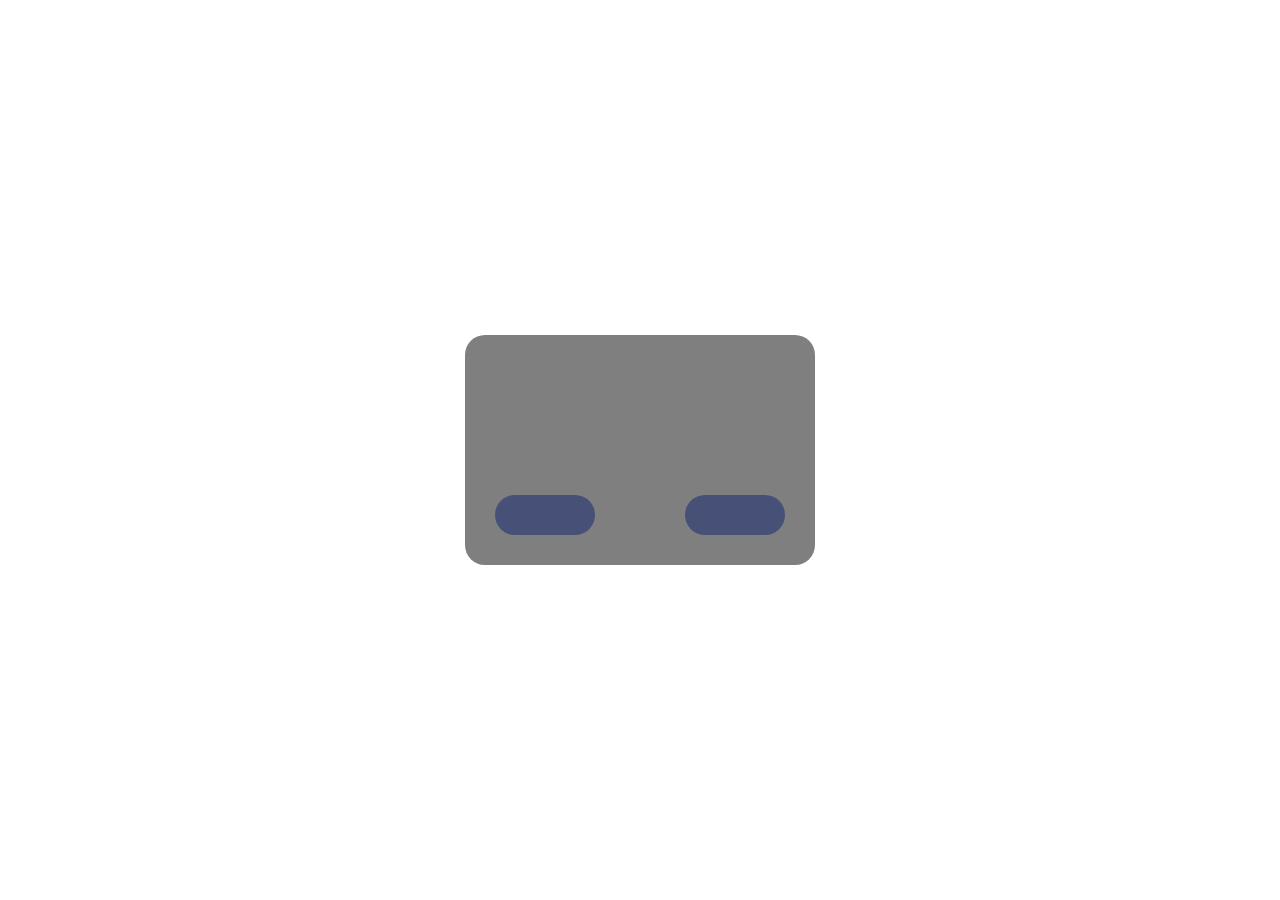
<file: client/html/interraction/index.html>
<!DOCTYPE html>
<html>

<head>
    <link rel="stylesheet" href="style.css">
</head>

<body>
    <div class="wrapper">
        <span class="question" id="question"></span>
        <span class="content" id="content"></span>
        <button class="buttonL" id="buttonL"></button>
        <button class="buttonR" id="buttonR"></button>

    </div>


    <script src="app.js"></script>
</body>

</html>
</file>
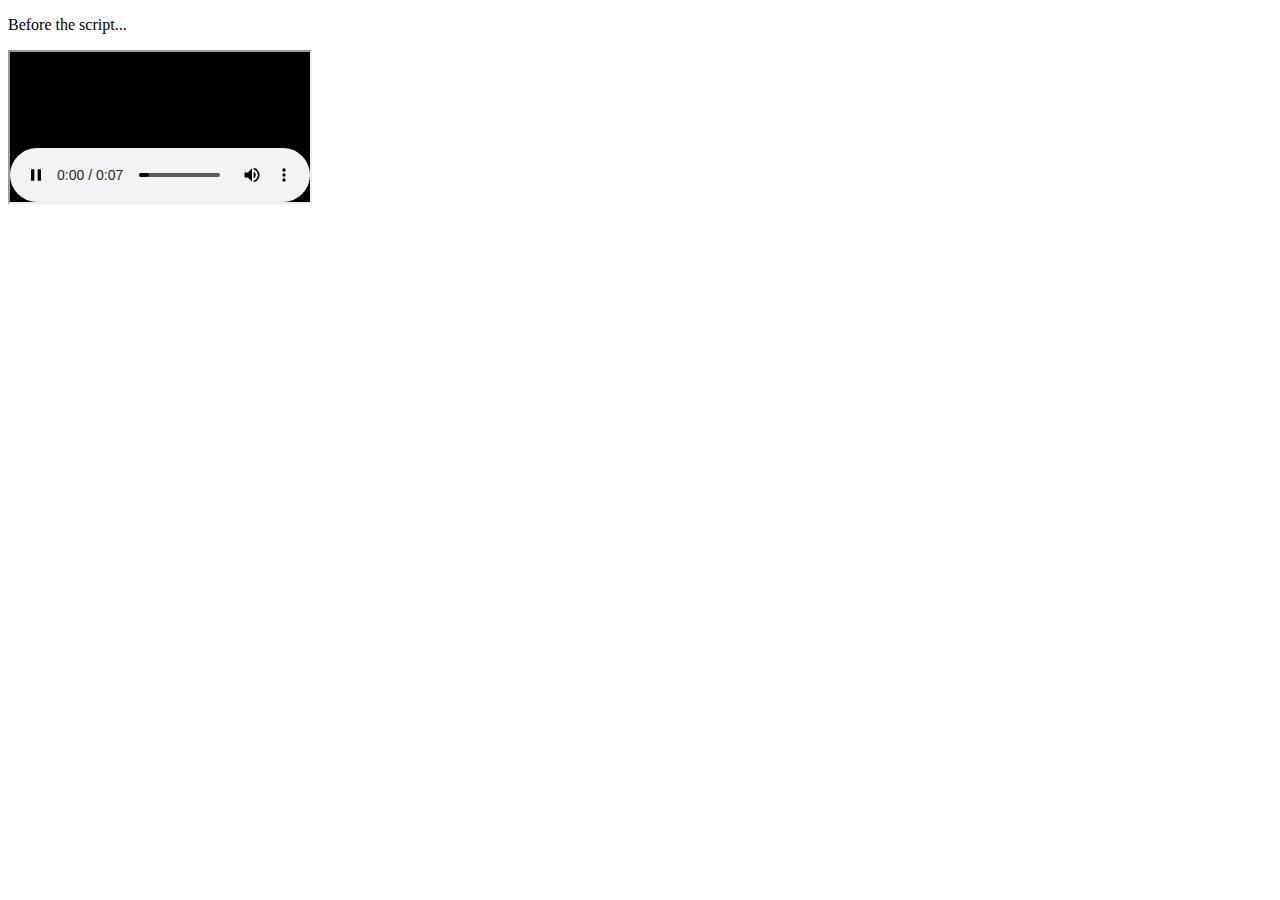
<file: modules/quest/cef/index.html>
<!DOCTYPE HTML>
<html>

<body>

  <p>Before the script...</p>
  <iframe src="sa.mp3" allow="autoplay">

  <script>
    var audio = new Audio('sa.mp3');
    audio.play();
  </script>

  <p>...After the script.</p>

</body>

</html>
</file>
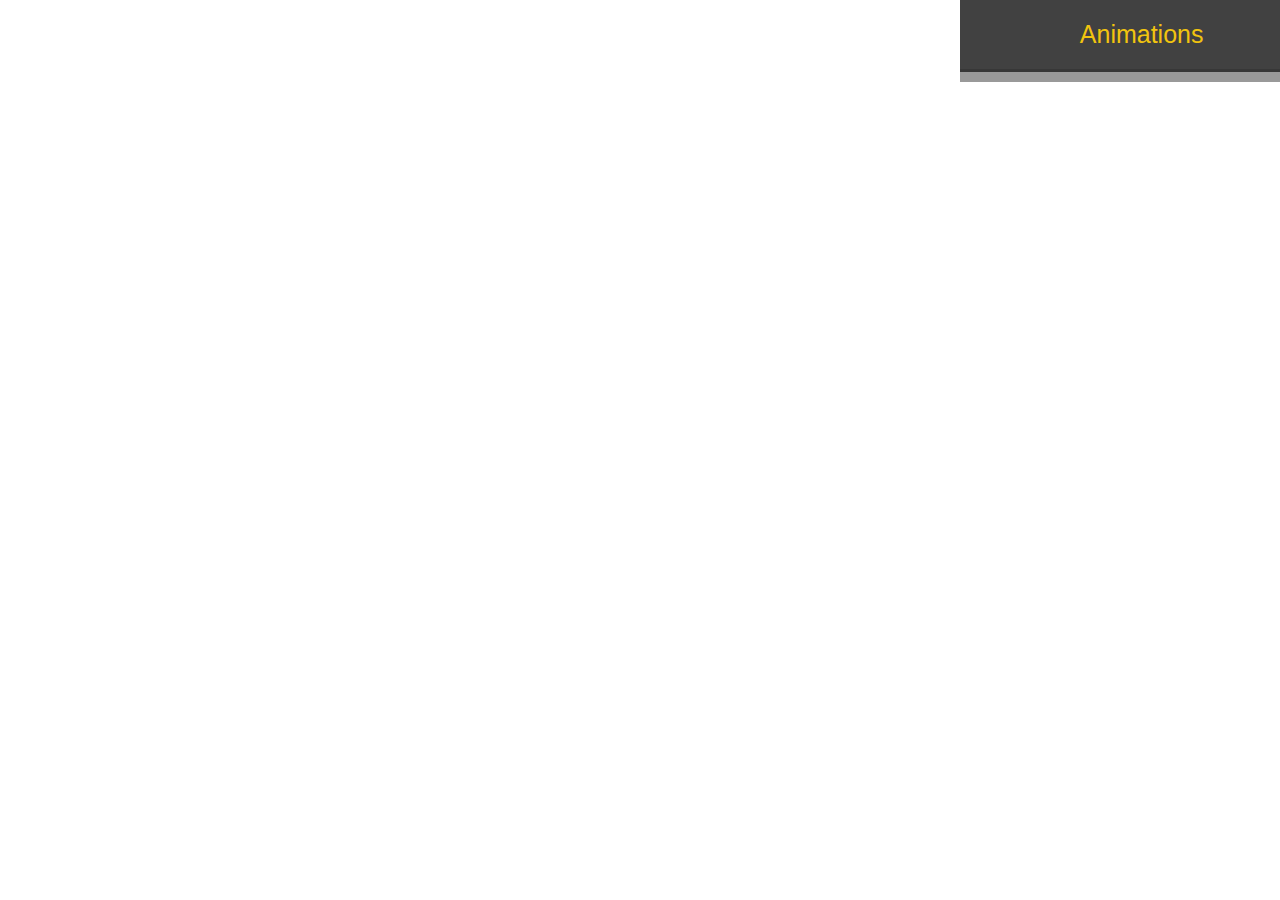
<file: client/html/animations/animations.html>
<!DOCTYPE html>
<html>
    <head>
        <meta charset="utf-8">
        <link href="css/style.css" rel="stylesheet">
        <link href="css/lambda_ui.css" rel="stylesheet">
    </head>

    <body onload="alt.emit('load');">
        <div class="wrapper flex-container" style="display: block;">
            <div class="container-header">
                <span>Animations</span>
            </div>
        </div>
        
        <script src="animations.js"></script>
    </body>
</html>
</file>
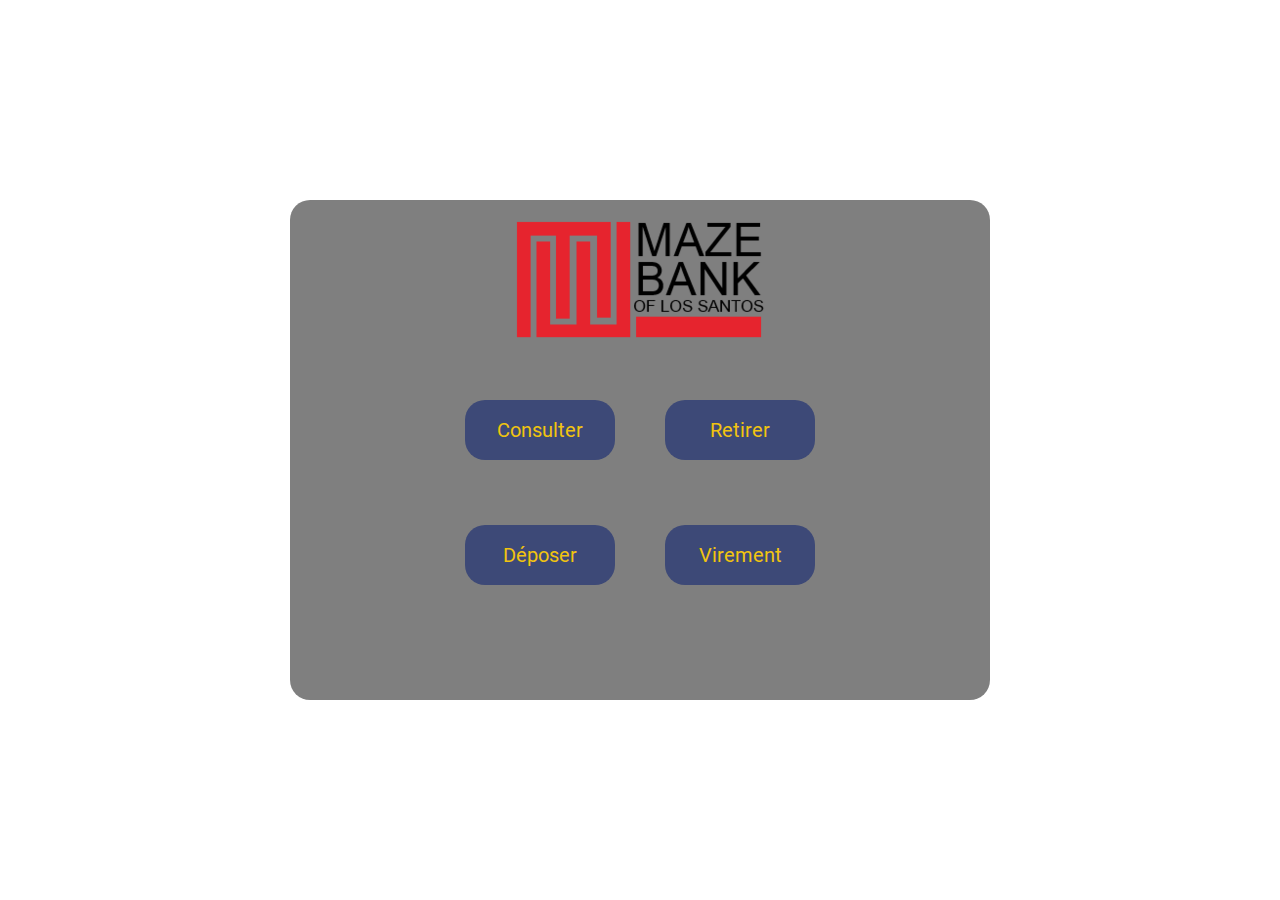
<file: client/html/atm/atm.html>
<!DOCTYPE html>
<html>
  <head>
    <meta http-equiv="Content-Type" content="text/html;charset=UTF-8" />
    <link rel="stylesheet" href="style.css" />
  </head>

  <body>
    <div class="wrapper">
      <div class="logo">
        <img src="images/logo-maze.png" alt="" />
      </div>
      <form action="" id="form"></form>
      <div id="content">
        
      </div>
    </form>
    </div>

    <script src="app.js"></script>
  </body>
</html>
</file>
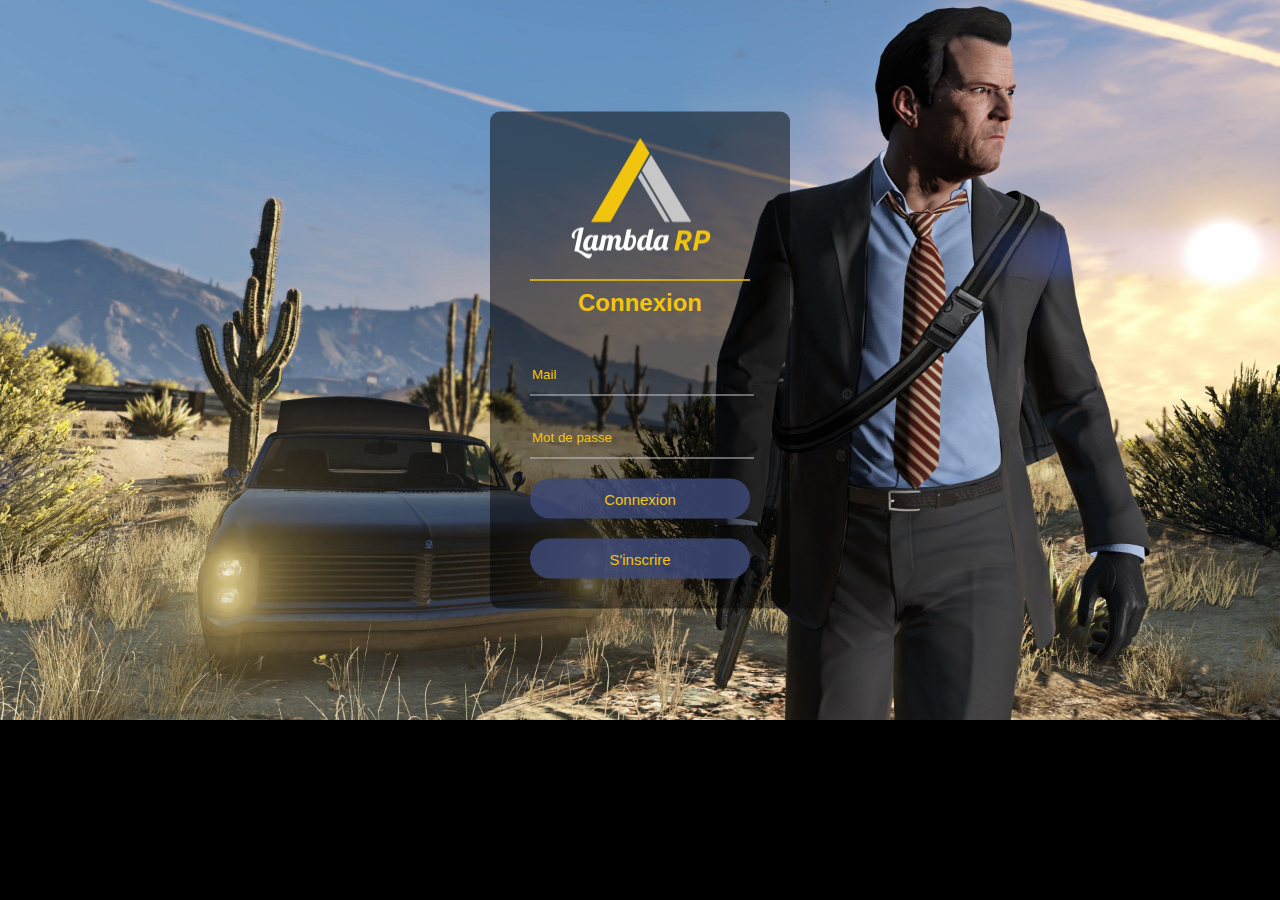
<file: client/html/login/login.html>
<!DOCTYPE html>
<html>

<head>
  <meta charset="UTF-8" />
  <title>Login</title>
  <link rel="stylesheet" href="style.css" />
</head>

<body>

  <div class="login-area">
    <img id="logo" src="images/logoBlanc.png" alt="Logo Blanc">
    <hr color="#f1c40f" size="1px">

    <h2>Connexion</h2>
    <form id="login">
      <p id="vide"></p>
      <input id="mail" placeholder="Mail" type="text" />
      <input id="password" placeholder="Mot de passe" type="password" name="" id="" />
      <input type="submit" value="Connexion" />
    </form>
    <form>
      <input type="submit" formaction="register.html" value="S'inscrire" />
    </form>
  </div>
  <script src="script.js"></script>
  <script src="jquery.js"></script>
</body>

</html>
</file>
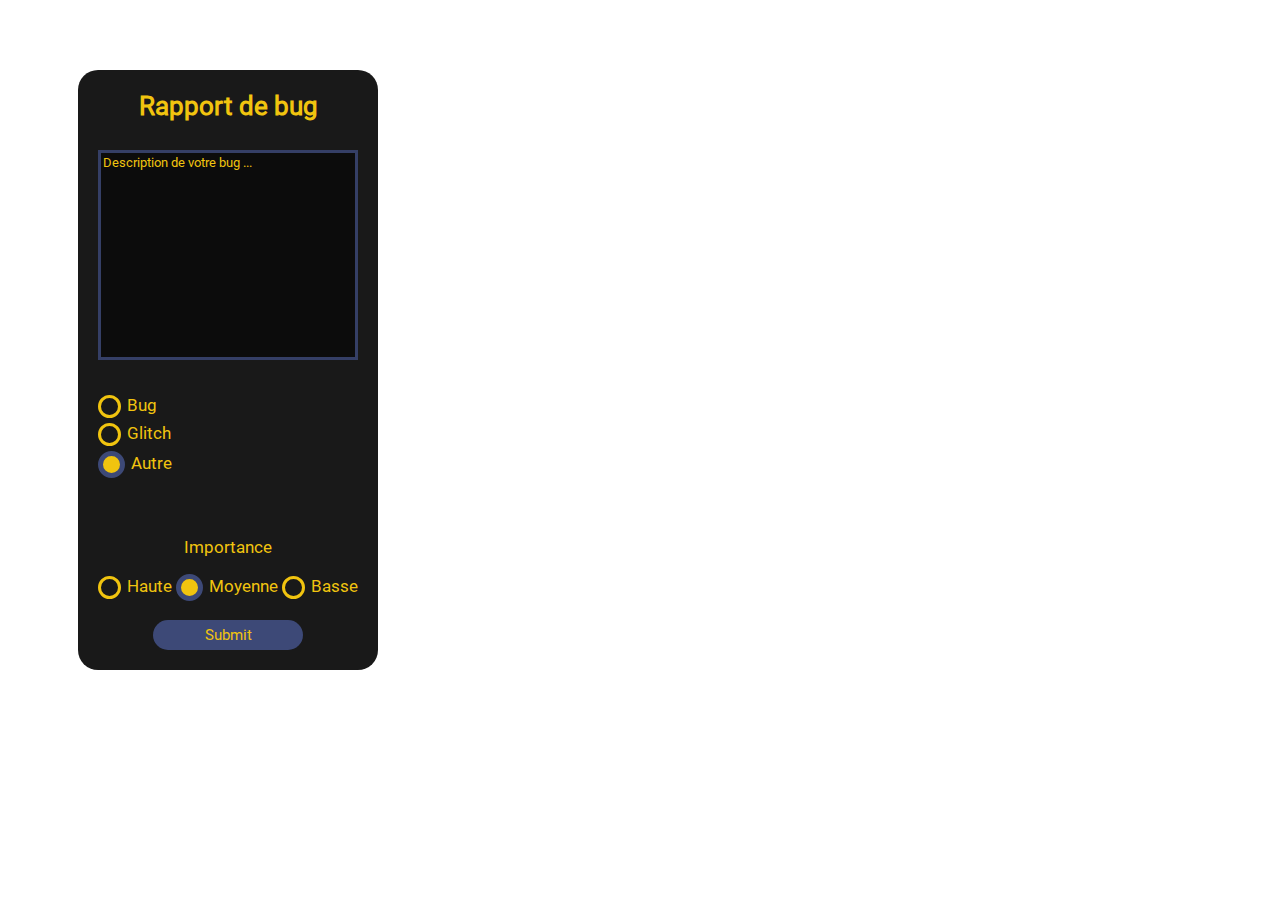
<file: client/html/rapportbug/rapportbug.html>
<!DOCTYPE html>
<html>
  <head>
    <meta http-equiv="Content-Type" content="text/html;charset=UTF-8" />
    <link rel="stylesheet" href="style.css" />
  </head>

  <body>
    <div class="rapportBug">
      <h2>Rapport de bug</h2>

      <form action="" onsubmit="return false" id="usrform">
        <textarea name="comment" id="texte" form="usrform" class="textarea" placeholder="Description de votre bug ..." required></textarea>

        <div class="radio" id="categorie">
          <div id="radioo">
            <input type="radio" name="categorie" id="bugue" value="bug" />
            <label for="bugue">Bug</label>
          </div>
          <div id="radioo">
            <input type="radio" name="categorie" id="glitch" value="glitch" />
            <label for="glitch">Glitch</label>
          </div>
          <div id="radioo">
            <input type="radio" name="categorie" id="autre" value="autre" checked />
            <label for="autre">Autre</label>
          </div>
        </div>

        <div class="radio" id="importance">
          <p>Importance</p>
          <input type="radio" name="importance" id="haute" value="haute" />
          <label for="haute">Haute</label>
          <input type="radio" name="importance" id="moyenne" value="moyenne" checked />
          <label for="moyenne">Moyenne</label>
          <input type="radio" name="importance" id="basse" value="basse" />
          <label for="basse">Basse</label>
        </div>

        <input type="submit" onclick="bug()" class="button" />
      </form>
    </div>

    <script src="app.js"></script>
  </body>
</html>
</file>
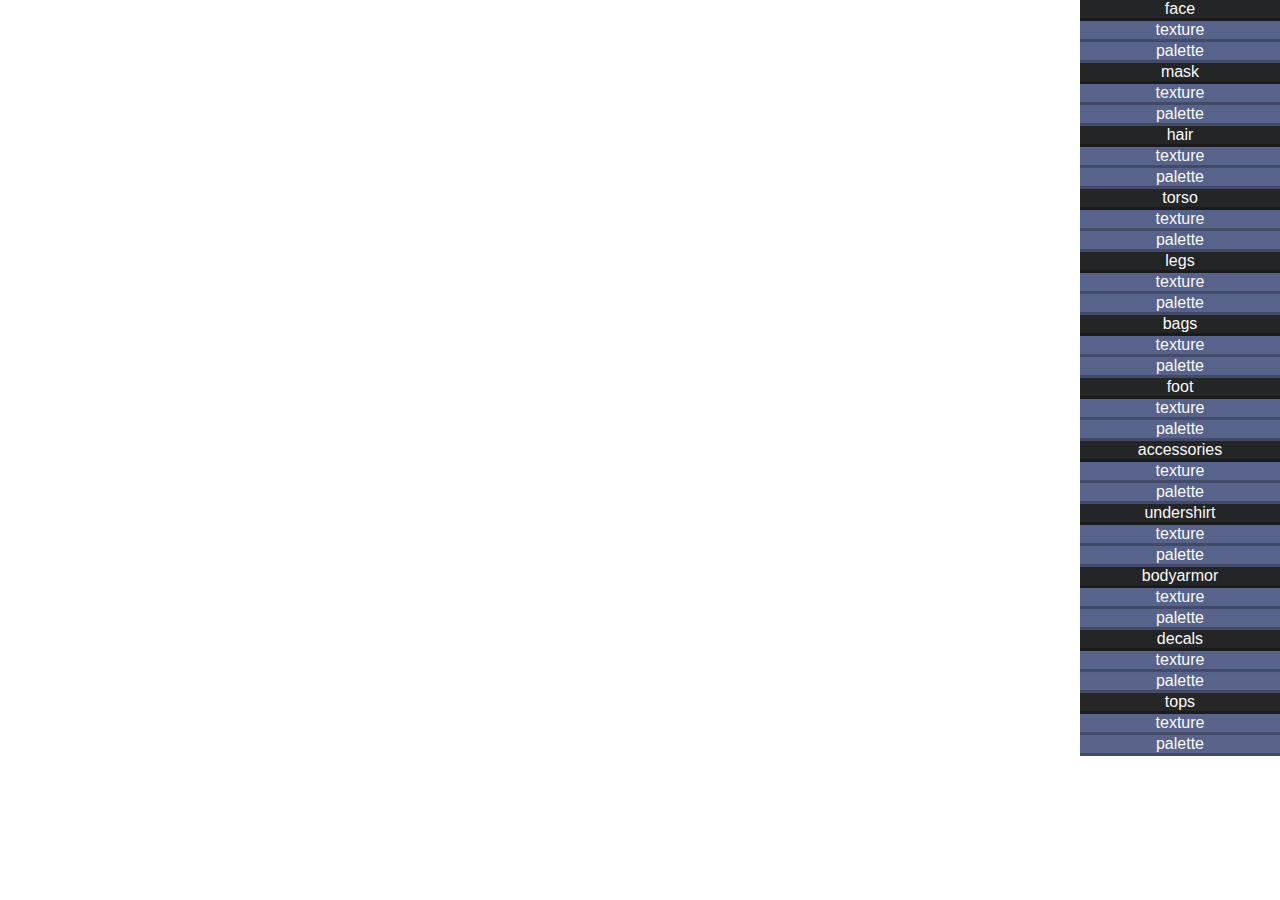
<file: client/html/skinchanger/skinchanger.html>
<!DOCTYPE html>
<html>
    <head>
        <link href="style.css" rel="stylesheet">
    </head>
    <body>
        <div class="wrapper">

        </div>
        
        <script src="skinchanger.js"></script>
        <script src="anime.min.js"></script>
    </body>
</html>
</file>
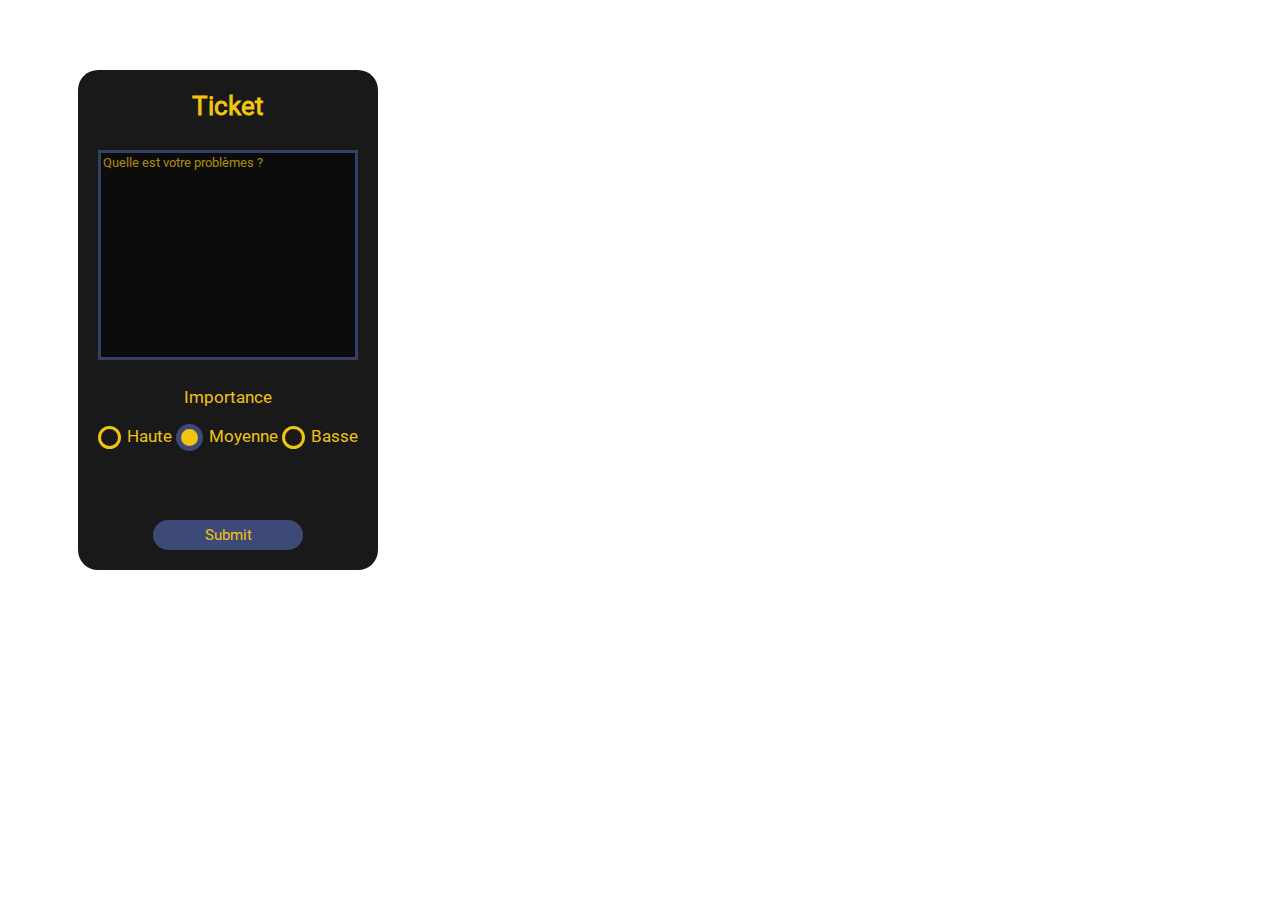
<file: client/html/ticket/ticket.html>
<!DOCTYPE html>
<html>
  <head>
    <meta http-equiv="Content-Type" content="text/html;charset=UTF-8" />
    <link rel="stylesheet" href="style.css" />
  </head>

  <body>
    <div class="rapportBug">
      <h2>Ticket</h2>

      <form action="" onsubmit="return false" id="usrform">
        <textarea
          name="comment"
          id="texte"
          form="usrform"
          class="textarea"
          placeholder="Quelle est votre problèmes ?"
          required
        ></textarea>

        <div class="radio" id="importance">
          <p>Importance</p>
          <input type="radio" name="importance" id="haute" value="haute" />
          <label for="haute">Haute</label>
          <input
            type="radio"
            name="importance"
            id="moyenne"
            value="moyenne"
            checked
          />
          <label for="moyenne">Moyenne</label>
          <input type="radio" name="importance" id="basse" value="basse" />
          <label for="basse">Basse</label>
        </div>

        <input type="submit" onclick="bug()" class="button" />
      </form>
    </div>

    <script src="app.js"></script>
  </body>
</html>
</file>
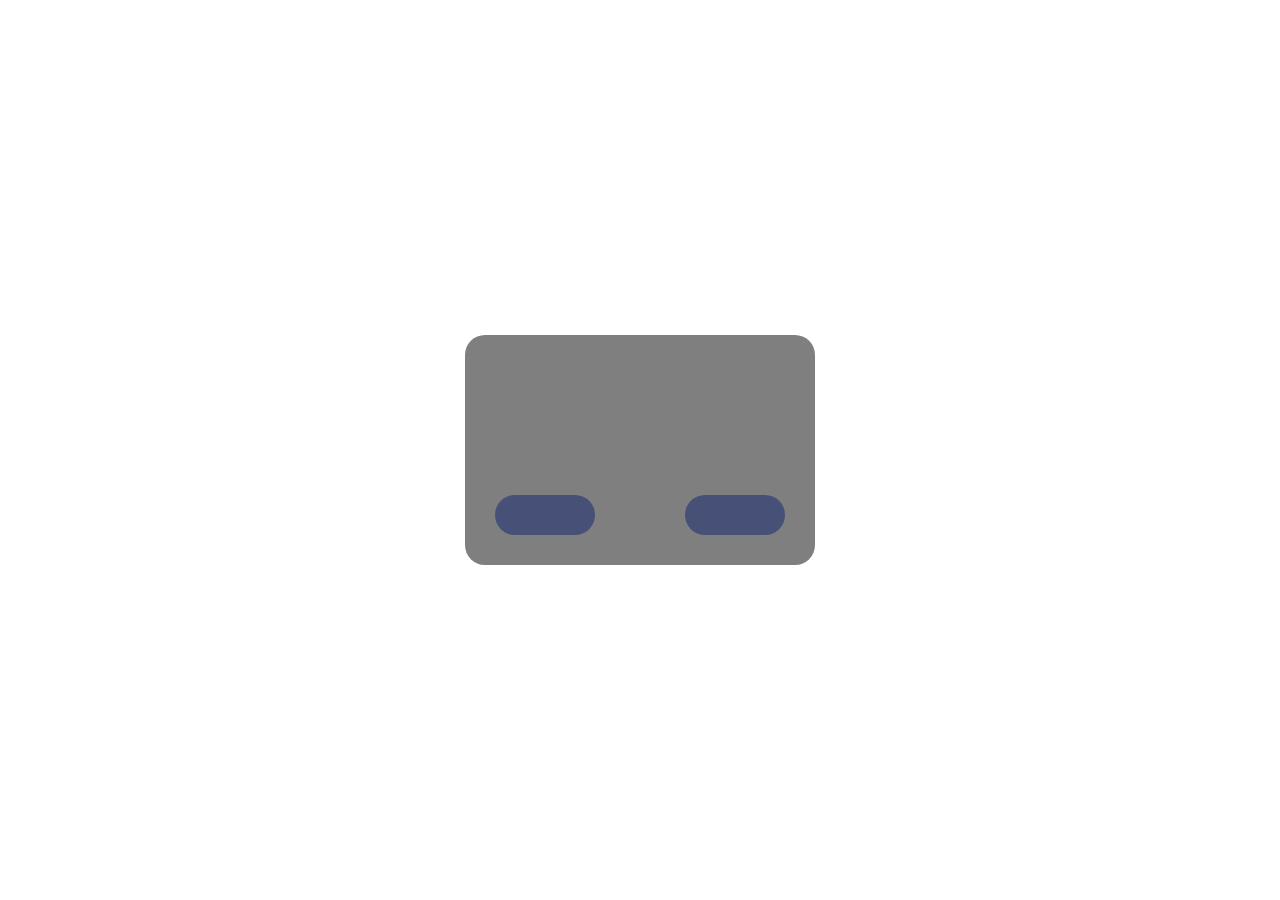
<file: modules/base/uis/interaction/interaction.html>
<!DOCTYPE html>
<html>

<head>
    <link rel="stylesheet" href="style.css">
</head>

<body>
    <div class="wrapper">
        <span class="question" id="question" ></span>
        <span class="content" id="content"></span>
        <button class="buttonL" id="buttonL" onclick="this.blur(); alt.emit('chatmessage', '/accepter'); alt.emit('hide');"></button>
        <button class="buttonR" id="buttonR" onclick="this.blur(); alt.emit('chatmessage', '/refuser'); alt.emit('hide');"></button>

    </div>


    <script src="app.js"></script>
</body>

</html>
</file>
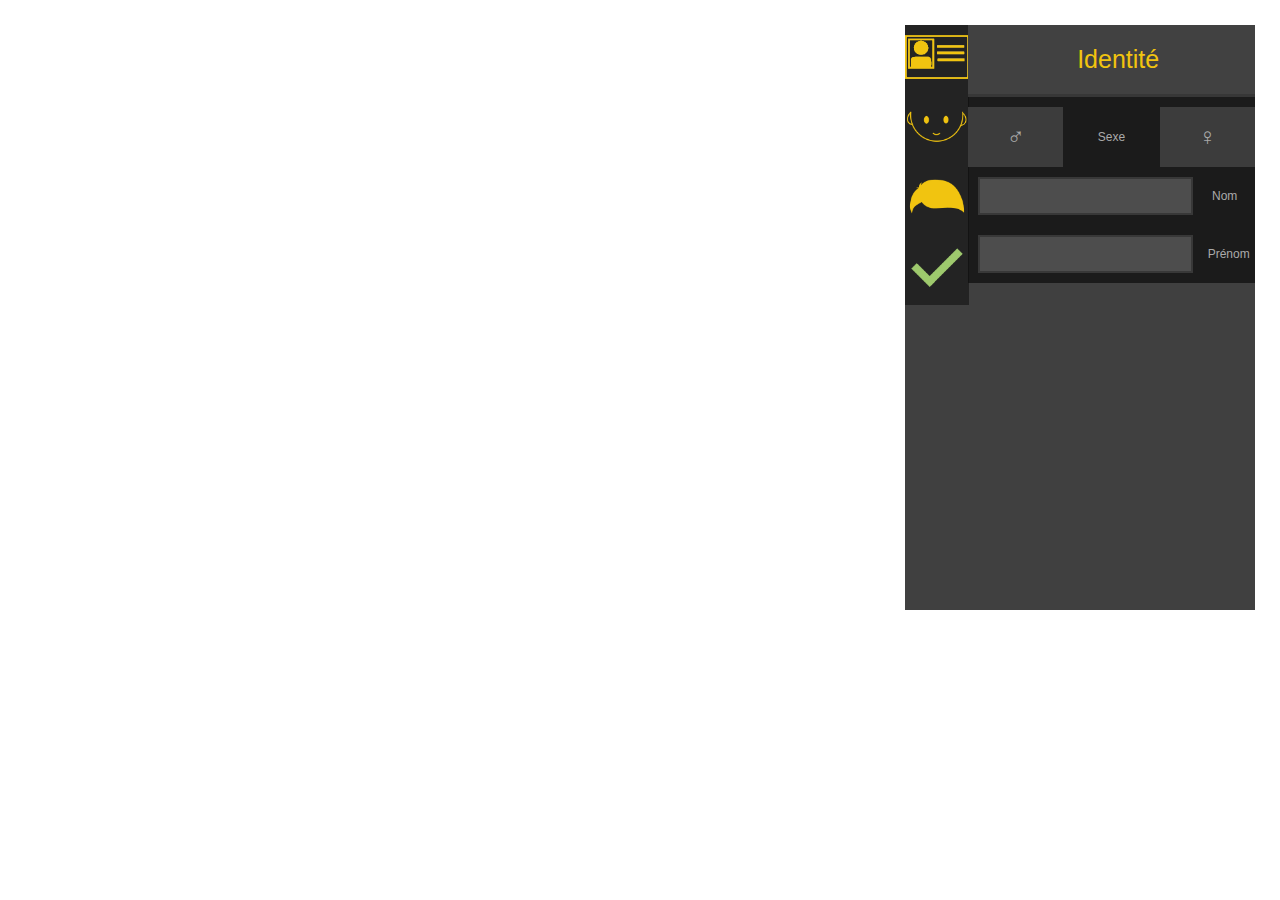
<file: modules/character/uis/charactercustom/charactercustom.html>
<!DOCTYPE html>
<html>
    <head>
        <meta charset="utf-8">
        <link href="css/style.css" rel="stylesheet">
        <link href="css/lambda_ui.css" rel="stylesheet">
        <script src="anime.min.js"></script>
        <script src="charactercustom.js"></script>

    </head>

    <body>
        <div class="wrapper">
            <div id="category">
                <button id="identity" onclick="showOneMenu('identity');"> <img height=64 width=64 src="imgs/identite.png" alt="identity"> </button>
                <button id="facetraits" onclick="showOneMenu('facetraits');"> <img height=64 width=64 src="imgs/visage.png" alt="facetraits"> </button>
                <button id="hair" onclick="showOneMenu('hair');"> <img height=64 width=64 src="imgs/cheveux.png" alt="hair"> </button>
                <button id="validate" onclick="alt.emit('close', 'charactercustom'); "> <img height=64 width=64 src="imgs/validate.png" alt="validate"> </button>
            </div>

            <div id="container">
                <div id="identity" class="menu">
                    <div class="container-header">
                        <span>Identité</span>
                    </div>
                    
                    <div class="flex-container">
                        <button onclick="alt.emit('setModel', 'male');">&#9794;</button>
                        <span>Sexe</span>
                        <button onclick="alt.emit('setModel', 'female');">&#9792;</button>
                    </div>

                    <div class="flex-container">
                        <input type="text">
                        <span>Nom</span>
                    </div>
                    <div class="flex-container">
                        <input type="text">
                        <span>Prénom</span>
                    </div>


                </div>
                <div id="facetraits" class="menu" style="display: none">
                   
                    <div class="container-header">
                        <span>Visage</span>
                    </div>

                    <div id="nose" class="dropdown-button" onclick="document.querySelector('.dropdown-content#nose').style.display = (document.querySelector('.dropdown-content#nose').style.display == 'block') ? 'none':'block';">
                        Nez
                    </div>
                    <div id="nose" class="dropdown-content" style="display: none;">
                        <div class="flex-container">
                            <input type="range" onchange="updateComponent('facefeature', 'nose_width', this.value);" min=-1.0 value=0.0 max=1.0 step=0.1>
                            <span>Largeur du nez</span>
                        </div>
                        <div class="flex-container">
                            <input type="range" onchange="updateComponent('facefeature', 'nose_peak_hight', -this.value);" min=-1.0 value=0.0 max=1.0 step=0.1>
                            <span>Hauteur du nez</span>
                        </div>
                        <div class="flex-container">
                            <input type="range" onchange="updateComponent('facefeature', 'nose_peak_lenght', -this.value);" min=-1.0 value=0.0 max=1.0 step=0.1>
                            <span>Longueur de la pointe du nez</span>
                        </div>
                        <div class="flex-container">
                            <input type="range" onchange="updateComponent('facefeature', 'nose_bone_high', -this.value);" min=-1.0 value=0.0 max=1.0 step=0.1>
                            <span>Hauteur de l'os du nez</span>
                        </div>
                        <div class="flex-container">
                            <input type="range" onchange="updateComponent('facefeature', 'nose_peak_lowering', -this.value);" min=-1.0 value=0.0 max=1.0 step=0.1>
                            <span>Abaissement de la pointe du nez</span>
                        </div>
                        <div class="flex-container">
                            <input type="range" onchange="updateComponent('facefeature', 'nose_bone_twist', -this.value);" min=-1.0 value=0.0 max=1.0 step=0.1>
                            <span>Torsion de l'os du nez</span>
                        </div>
                    </div>

                    <div id="eyebrown" class="dropdown-button" onclick="document.querySelector('.dropdown-content#eyebrown').style.display = (document.querySelector('.dropdown-content#eyebrown').style.display == 'block') ? 'none':'block';">
                        Sourcils
                    </div>

                    <div id="eyebrown" class="dropdown-content" style="display: none;">
                        <div class="flex-container">
                            <input type="range" onchange="updateComponent('facefeature', 'eyebrown_high', -this.value);" min=-1.0 value=0.0 max=1.0 step=0.1>
                            <span>Hauteur des sourcils</span>
                        </div>
                        <div class="flex-container">
                            <input type="range" onchange="updateComponent('facefeature', 'eyebrown_forward', this.value);" min=-1.0 value=0.0 max=1.0 step=0.1>
                            <span>Avancement des sourcils</span>
                        </div>
                    </div>

                    <div id="cheeks" class="dropdown-button" onclick="document.querySelector('.dropdown-content#cheeks').style.display = (document.querySelector('.dropdown-content#cheeks').style.display == 'block') ? 'none':'block';">
                        Joues
                    </div>

                    <div id="cheeks" class="dropdown-content" style="display: none;">
                        <div class="flex-container">
                            <input type="range" onchange="updateComponent('facefeature', 'cheeks_bone_high', -this.value);" min=-1.0 value=0.0 max=1.0 step=0.1>
                            <span>Hauteur de l'os des joues</span>
                        </div>
                        <div class="flex-container">
                            <input type="range" onchange="updateComponent('facefeature', 'cheeks_bone_width', this.value);" min=-1.0 value=0.0 max=1.0 step=0.1>
                            <span>Largeur de l'os des joues</span>
                        </div>
                        <div class="flex-container">
                            <input type="range" onchange="updateComponent('facefeature', 'cheeks_width', -this.value);" min=-1.0 value=0.0 max=1.0 step=0.1>
                            <span>Largeur des joues</span>
                        </div>
                        
                    </div>

                    <div id="eyes" class="dropdown-button" onclick="document.querySelector('.dropdown-content#eyes').style.display = (document.querySelector('.dropdown-content#eyes').style.display == 'block') ? 'none':'block';">
                        Yeux
                    </div>
                    
                    <div id="eyes" class="dropdown-content" style="display: none;">
                        <div class="flex-container">
                            <div data-selected=0 id="eye-color" class="color-picker" onclick="add_colorpicker('eye-color', '.flex-container#eye-color', 28, eye_colors, (c, id) => {updateComponent('eyes', 'eyes', id); document.querySelector('.color-picker#hair-color').style.backgroundColor=c;}); event.stopPropagation(); "></div>
                            <span>Couleur des yeux</span>
                        </div>
                        <div id="eye-color" class="flex-container">
    
                        </div>
                        <div class="flex-container">
                            <input type="range" onchange="updateComponent('facefeature', 'eyes_opening', -this.value);" min=-1.0 value=0.0 max=1.0 step=0.1>
                            <span>Ouverture des yeux</span>
                        </div>                    
                    </div>

                    <div id="jaw" class="dropdown-button" onclick="document.querySelector('.dropdown-content#jaw').style.display = (document.querySelector('.dropdown-content#jaw').style.display == 'block') ? 'none':'block';">
                        Mâchoire et menton
                    </div>

                    <div id="jaw" class="dropdown-content" style="display: none;">
                        <div class="flex-container">
                            <input type="range" onchange="updateComponent('facefeature', 'jaw_bone_width', this.value);" min=-1.0 value=0.0 max=1.0 step=0.1>
                            <span>Largeur de l'os de la mâchoire</span>
                        </div>
                        <div class="flex-container">
                            <input type="range" onchange="updateComponent('facefeature', 'jaw_bone_back_lenght', this.value);" min=-1.0 value=0.0 max=1.0 step=0.1>
                            <span>Longueur de la mâchoire</span>
                        </div>
                        <div class="flex-container">
                            <input type="range" onchange="updateComponent('facefeature', 'chimp_bone_lowering', this.value);" min=-1.0 value=0.0 max=1.0 step=0.1>
                            <span>Abaissement du menton</span>
                        </div>
    
                        <div class="flex-container">
                            <input type="range" onchange="updateComponent('facefeature', 'chimp_bone_lenght', this.value);" min=-1.0 value=0.0 max=1.0 step=0.1>
                            <span>Longueur du menton</span>
                        </div>
                        <div class="flex-container">
                            <input type="range" onchange="updateComponent('facefeature', 'chimp_bone_width', this.value);" min=-1.0 value=0.0 max=1.0 step=0.1>
                            <span>Largeur du menton</span>
                        </div>
                        <div class="flex-container">
                            <input type="range" onchange="updateComponent('facefeature', 'chimp_hole', this.value);" min=-1.0 value=0.0 max=1.0 step=0.1>
                            <span>Fossette du menton</span>
                        </div>
                    </div>
                    <div class="flex-container">
                        <input type="range" onchange="updateComponent('facefeature', 'lips_thickness', -this.value);" min=-1.0 value=0.0 max=1.0 step=0.1>
                        <span>Epaisseur des lèvres</span>
                    </div>
                    <div class="flex-container">
                        <input type="range" onchange="updateComponent('facefeature', 'neck_thikness', this.value);" min=-1.0 value=0.0 max=1.0 step=0.1>
                        <span>Epaisseur de la nuque</span>
                    </div>

                </div>
                <div id="hair" class="menu" style="display: none">
                    <div class="container-header">
                        <span>Cheveux</span>
                    </div>
                    <div class="flex-container">
                        <button onclick=" this.nextElementSibling.dataset.value--; updateComponent('component', 'hair', this.nextElementSibling.dataset.value); ">&#9664;</button>
                        <span data-value=0>Coupe de cheveux</span>
                        <button onclick=" this.previousElementSibling.dataset.value++; updateComponent('component', 'hair', this.previousElementSibling.dataset.value); ">&#9654;</button>
                    </div>
                    <div class="flex-container">
                        <div data-selected=0 id="hair-color" class="color-picker" onclick="alt.emit('requestHairColors','hair-color','.flex-container#hair-color', 28, '(color, id) => { document.querySelector(\'.color-picker#hair-color\').style.backgroundColor=color; document.querySelector(\'#hair-color\').dataset.selected = id; alt.emit(\'setHairColor\', id, 0); }'); event.stopPropagation(); "></div>
                        <span>Couleur primaire</span>
                    </div>
                    <div id="hair-color" class="flex-container">

                    </div>
                </div>
            </div>

        </div>
        
    </body>
</html>
</file>
<file: client/html/interraction/style.css>
@font-face {
  font-family: myFirstFont;
  src: url('fonts/Roboto-Regular.ttf');
}

html {
  margin: 0;
  padding: 0;
}

.wrapper {
  position: absolute;
  background-color: rgba(0, 0, 0, 0.5);
  width: 350px;
  height: 230px;
  border-radius: 20px;
  top: 50%;
  left: 50%;
  transform: translate(-50%, -50%);
  font-family: myFirstFont;
  color: #f1c40f;
  cursor: initial;
}

.buttonR {
  position: absolute;
  background-color: rgba(61, 73, 119, 0.85);
  width: 100px;
  height: 40px;
  margin-top: 160px;
  margin-left: 220px;
  cursor: pointer;
  border-radius: 20px;
  font-size: 15px;
  color: #f1c40f;
  border: none;
}

.buttonR:hover {
  background: #9b1818;
}

.buttonL {
  position: absolute;
  background-color: rgba(61, 73, 119, 0.85);
  width: 100px;
  height: 40px;
  margin-left: 30px;
  margin-top: 160px;
  cursor: pointer;
  border-radius: 20px;
  font-size: 15px;
  color: #f1c40f;
  border: none;
}

.buttonL:hover {
  background: #109610;
}

.question {
  position: absolute;

  width: 150px;
  height: 40px;
  margin-top: 20px;
  margin-left: 100px;
  text-align: center;
  vertical-align: middle;
  font-size: 20px;
}

.content {
  position: absolute;
  width: 200px;
  height: 40px;
  margin-top: 80px;
  margin-left: 75px;
  text-align: center;
  vertical-align: middle;
  font-size: 20px;
}
</file>
<file: client/html/animations/css/style.css>
@font-face {
    font-family: myFirstFont;
    src: url('css/fonts/Roboto-Regular.ttf');
  }
img{-webkit-user-drag: none;}
* {outline: none;-webkit-user-select: none;font-family: 'Open Sans', sans-serif;}

html, body 
{
    display: block;
    background-color: rgba(0, 0, 0, 0);
    height: 100%;
    margin: 0;
    overflow: hidden;
}
.wrapper 
{
    background-color: rgba(0, 0, 0, 0.4);
    position: absolute;
    left: 75%;
    width: 350px;
    max-height: 750px;
    overflow-y: scroll;
}
</file>
<file: client/html/animations/css/lambda_ui.css>
*::-webkit-scrollbar
{
    background-color: #646464;
    width: 10px;
    height: 8px;;
}
*::-webkit-scrollbar-thumb
{
    cursor: pointer;

    background-color: #707070;
    transition: background-color 100ms;
}
*::-webkit-scrollbar-thumb:hover
{
    background-color: #f1c40f;
}
input[type="text"]
{
    background-color: #4d4d4d; 
    border-style: solid;
    border-color: #383838;
    height: 30px;
    font-size: 100%;
    color: #aaaaaa;
    padding: 2px;

    transition: border 100ms;
}
input[type="text"]:focus
{
    border-color: #f1c40f;
}
input[type="range"]
{
    /* position: relative;  */
    /* left: 50%; */
    /* transform: translateX(-50%); */

    -webkit-appearance: none;  


    /* width: calc(100% - 27pt);  */
    height: 3px; 

    background: #646464;
    outline: none; 
    
}
input[type="range"]::-webkit-slider-thumb 
{
    -webkit-appearance: none; 
    width: 17pt; 
    height: 17pt; 
    background-color: rgba(45,45,45, 1);

    border-style: solid;
    border-width: 2px;
    border-radius: 25px;
    border-color: rgba(45,45,45, 1); 

    transition: border-color 100ms;
}
input[type="range"]::-webkit-slider-thumb:hover
{
    border-color: #f1c40f;
}
button
{
    background-color: #3c3c3c;
    color: #aaaaaa;
    border: none;

    transition: background 100ms;
    transition: color 100ms;
    font-size: 150%;
}
button:hover
{
    background-color: #323232;
    
}
button:active
{
    background-color: #2d2d2d;
    color: #f1c40f;
}
.dropdown-button
{
    padding: 2px;
    padding-left: 7px;
    border-style: solid;
    border-color: #2b2b2b;
    border-width: 2px;
    background-color: #3c3c3c;
    color: #aaaaaa;

    font-size: 125%;

    transition: background 100ms;
    transition: color 100ms;

    cursor: pointer;
}
.dropdown-content
{
    
    border-style: solid;
    border-color: #3c3c3c;


    cursor: pointer;
}
.dropdown-button:hover
{
   
    background-color: #4d4d4d;
    color: #aaaaaa;

}
.color-picker
{
    background-color: #2d2d2d;
    width: 17pt;
    height: 17pt;

    border-style: solid;
    border-width: 2px;
    border-radius: 8.5pt;
    border-color: rgba(45,45,45, 1); 

    transition: border-color 100ms;
}
.color-picker:hover
{
    border-color: #f1c40f;
}

.container-header
{
    margin: 0;
    padding: 5pt 10pt;

    display: flex;
    align-items: center;

    color: #f1c40f;
    background-color: rgb(65, 65, 65);

    border-bottom-style: solid;
    border-bottom-color: rgb(55, 55, 55);

    margin-bottom: 7.5pt;
}
.container-header > span
{
    flex: 0 0 100%;
    text-align: center;
    font-size: 25px;
    padding: 10pt 5pt;
}

.flex-container
{

    display: flex;
    align-items: center;
    /* background-color: rgba(0, 0, 0, 0.5); */
    color: #aaaaaa;
    transition: color 100ms;
    overflow: hidden;
    position: relative;
}
.flex-container:hover
{

    color: #f1c40f;
    
}
.flex-container > button
{
    position: relative;
    height: 60px;
    width: 100%;

}
.flex-container .tiny-button
{
    position: relative;
    height: 30px;
    width: 100%;
    font-size:  12px;
}
.flex-container > span
{
    margin: 10pt;
    text-align: center;
    font-size: 75%;
    flex: 0 1 80%;

}
.flex-container > .color-picker
{
    flex: 0 0 17pt;
    margin-left: 13%;
}
.flex-container > input[type="range"]
{
    margin: 1pt;
    flex: 0 0.2 75%;
    margin-left: 10px;
}
.flex-container > input[type="text"]
{
    margin: 1pt;
    flex: 0 0.2 75%;
    margin-left: 10px;
    margin-bottom: 5px;
}
</file>
<file: client/html/atm/style.css>
@font-face {
  font-family: myFirstFont;
  src: url("fonts/Roboto-Regular.ttf");
}
.wrapper {
  position: absolute;
  background-color: rgba(0, 0, 0, 0.5);
  width: 700px;
  height: 500px;
  border-radius: 20px;
  top: 50%;
  left: 50%;
  transform: translate(-50%, -50%);
  font-family: myFirstFont;
  color: #f1c40f;
  cursor: initial;
}

.button {
  background-color: rgb(61, 73, 119);
  width: 150px;
  height: 60px;
  cursor: pointer;
  border-radius: 20px;
  font-size: 15px;
  color: #f1c40f;
  border: none;
  font-size: 20px;
  font-family: myFirstFont;
}
.button:hover {
  background-color: #f1c40f;
  color: rgb(61, 73, 119);
}

.logo {
  position: absolute;
  margin-top: 20px;
  margin-left: 225px;
}

#consulter {
  position: absolute;
  margin-left: 175px;
  margin-top: 200px;
  font-family: myFirstFont;
}

#deposer {
  position: absolute;
  margin-left: 175px;
  margin-top: 325px;
  font-family: myFirstFont;
}
#retirer {
  position: absolute;
  margin-left: 375px;
  margin-top: 200px;
  font-family: myFirstFont;
}
#virement {
  position: absolute;
  margin-left: 375px;
  margin-top: 325px;
  font-family: myFirstFont;
}

#dretirer {
  position: absolute;
  margin-left: 175px;
  margin-top: 325px;
  font-family: myFirstFont;
}
#ddeposer {
  position: absolute;
  margin-left: 175px;
  margin-top: 325px;
  font-family: myFirstFont;
}
#retour {
  position: absolute;
  margin-left: 375px;
  margin-top: 325px;
  font-family: myFirstFont;
}

#rdnombre {
  position: absolute;
  margin-top: 220px;
  margin-left: 250px;
  background-color: rgb(61, 73, 119);
  color: #f1c40f;
  width: 200px;
  height: 40px;
  font-size: 20px;
  border: none;
  border-radius: 15px;
  padding-left: 10px;
}

::placeholder {
  color: rgba(241, 196, 15, 0.5);
  margin-left: 10px;
}

#vnombre {
  position: absolute;
  margin-top: 260px;
  margin-left: 250px;
  background-color: rgb(61, 73, 119);
  color: #f1c40f;
  width: 200px;
  height: 40px;
  font-size: 20px;
  border: none;
  border-radius: 15px;
  padding-left: 10px;
}

#vnom {
  position: absolute;
  margin-top: 200px;
  margin-left: 175px;
  background-color: rgb(61, 73, 119);
  color: #f1c40f;
  width: 150px;
  height: 40px;
  font-size: 20px;
  border: none;
  border-radius: 15px;
  padding-left: 10px;
}

#vprenom {
  position: absolute;
  margin-top: 200px;
  margin-left: 375px;
  background-color: rgb(61, 73, 119);
  color: #f1c40f;
  width: 150px;
  height: 40px;
  font-size: 20px;
  border: none;
  border-radius: 15px;
  padding-left: 10px;
}

#vvirement {
  position: absolute;
  margin-left: 175px;
  margin-top: 325px;
}
</file>
<file: client/html/login/style.css>
body {
  margin: 0;
  padding: 0;
  background-image: url(images/background.jpg);
  background-color: black;
  background-size: cover;
  font-family: Verdana, Geneva, Tahoma, sans-serif;
  background-repeat: no-repeat;
}

.login-area {
  position: absolute;
  top: 40%;
  left: 50%;
  transform: translate(-50%, -50%);
  width: 300px;
  box-sizing: border-box;
  background: rgba(0, 0, 0, 0.5);
  padding: 10px 40px 10px 40px;
  border-radius: 10px;
}


h2 {
  margin: 0;
  padding: 0 0 20px;
  font-weight: bold;
  color: #f1c40f;
  text-align: center;
}

.login-area input,
select {
  margin-bottom: 20px;
  width: 100%;
}

.login-area input[type='text'],
.login-area input[type='password'] {
  border: none;
  border-bottom: 1px solid #c7c7c7;
  background-color: transparent;
  outline: none;
  height: 40px;
  color: #f1c40f;
  display: 16px;
}

::placeholder {
  color: #f1c40f;
}

.login-area input[type='submit'] {
  border: none;
  height: 40px;
  outline: none;
  color: #f1c40f;
  font-size: 15px;
  background-color: rgba(61, 73, 119, 0.85);
  cursor: pointer;
  border-radius: 20px;
}

.login-area input[type='submit']:hover {
  background-color: #f1c40f;
  color: rgba(61, 73, 119, 0.85);
}

p {
  color: rgb(199, 12, 12);
}

#logo {

  width: 150px;
  height: 150px;
  margin: auto;
  display: block;
}
</file>
<file: client/html/rapportbug/style.css>
@font-face {
  font-family: myFirstFont;
  src: url('fonts/Roboto-Regular.ttf');
}

html {
  margin: 0;
  padding: 0;
}

body {

  font-family: myFirstFont;
  font-size: 17px;
}

h2 {
  position: absolute;
  margin-left: 50px;
  width: 200px;
  text-align: center;
  color: #f1c40f;
}

input[type='text'] {
  margin: 20px;
}

.rapportBug {
  background: rgba(0, 0, 0, 0.9);
  width: 300px;
  height: 600px;
  margin: 70px;
  border-radius: 20px;
  font-family: myFirstFont;
}

.textarea {
  position: absolute;
  margin-top: 80px;
  margin-left: 20px;
  width: 250px;
  height: 200px;
  resize: none;
  background: rgba(0, 0, 0, 0.5);
  border: solid;
  border-color: rgba(61, 73, 119, 0.85);
  color: #f1c40f;
  font-family: myFirstFont;
}

.textarea::placeholder {
  color: #f1c40f;
  font-family: myFirstFont;
}

.button {
  position: absolute;
  margin-top: 550px;
  width: 150px;
  height: 30px;
  margin-left: 75px;
  background-color: rgb(61, 73, 119);
  cursor: pointer;
  border-radius: 20px;
  font-size: 15px;
  color: #f1c40f;
  border: none;
  font-family: myFirstFont;
}

.radio {
  margin: 20px;
  color: #f1c40f;
  font-family: myFirstFont;
  vertical-align: middle;
}

#importance {
  position: absolute;
  margin-top: 450px;
  text-align: center;
}

#categorie {
  float: left;
  position: absolute;
  margin-top: 320px;
  vertical-align: middle;
}

input[type='radio'] {
  display: none;
}

input[type='radio'],
label {
  vertical-align: baseline;
  font-family: myFirstFont;
}

input[type='radio']+label:before {
  width: 17px;
  height: 17px;
  border: solid;

  border-color: #f1c40f;
  display: inline-block;
  vertical-align: middle;
  content: '';
  margin-right: 6px;
  border-radius: 50%;
}

input[type='radio']:checked+label:before {
  background: #f1c40f;
  border-color: rgb(61, 73, 119);
  border-width: 5px;
}

#radioo {
  margin-top: 5px;
}
</file>
<file: client/html/skinchanger/style.css>
html,body 
{
    background-color: rgba(0, 0, 0, 0);
    height: 100%;
    margin: 0;
    font-family: Arial, Helvetica, sans-serif;
}

.wrapper 
{
    background-color: aliceblue;
    position: absolute;
    width: 200px;
    height: 75%;
    margin-left: auto;
    margin-right: 0;
    left: 0;
    right: 0;
    top: 0;
    bottom: 0;
    display: grid;
    grid-auto-flow: column;
    /*grid-template-rows: repeat(10, 1fr 0.25fr 0.25fr);*/
}

.left
{
    grid-column: 1;
}
.middle
{
    grid-column: 2;
    text-align: center;
}
.right
{
    grid-column: 3;
}

.primary
{
    width: 100%;
    background-color: rgba(0,0,0,0.85);
    color: rgb(250, 250, 250);
    border: none;
    border-bottom: solid rgba(0,0,0,0.25);
}

.secondary
{
    width: 100%;
    background-color: rgba(61, 73, 119,0.85);
    color: rgb(250, 250, 250);
    border: none;
    border-bottom: solid rgba(0,0,0,0.25);

}
</file>
<file: client/html/ticket/style.css>
@font-face {
  font-family: myFirstFont;
  src: url("fonts/Roboto-Regular.ttf");
}

html {
  margin: 0;
  padding: 0;
}

body {
  font-family: myFirstFont;
  font-size: 17px;
}

h2 {
  position: absolute;
  margin-left: 50px;
  width: 200px;
  text-align: center;
  color: #f1c40f;
}

input[type="text"] {
  margin: 20px;
}

.rapportBug {
  background: rgba(0, 0, 0, 0.9);
  width: 300px;
  height: 500px;
  margin: 70px;
  border-radius: 20px;
  font-family: myFirstFont;
}

.textarea {
  position: absolute;
  margin-top: 80px;
  margin-left: 20px;
  width: 250px;
  height: 200px;
  resize: none;
  background: rgba(0, 0, 0, 0.5);
  border: solid;
  border-color: rgba(61, 73, 119, 0.85);
  color: #f1c40f;
  font-family: myFirstFont;
}

.textarea::placeholder {
  color: rgba(241, 196, 15, 0.7);
  font-family: myFirstFont;
}

.button {
  position: absolute;
  margin-top: 450px;
  width: 150px;
  height: 30px;
  margin-left: 75px;
  background-color: rgb(61, 73, 119);
  cursor: pointer;
  border-radius: 20px;
  font-size: 15px;
  color: #f1c40f;
  border: none;
  font-family: myFirstFont;
}

.radio {
  margin: 20px;
  color: #f1c40f;
  font-family: myFirstFont;
  vertical-align: middle;
}

#importance {
  position: absolute;
  margin-top: 300px;
  text-align: center;
}

#categorie {
  float: left;
  position: absolute;
  margin-top: 320px;
  vertical-align: middle;
}

input[type="radio"] {
  display: none;
}

input[type="radio"],
label {
  vertical-align: baseline;
  font-family: myFirstFont;
}

input[type="radio"] + label:before {
  width: 17px;
  height: 17px;
  border: solid;

  border-color: #f1c40f;
  display: inline-block;
  vertical-align: middle;
  content: "";
  margin-right: 6px;
  border-radius: 50%;
}

input[type="radio"]:checked + label:before {
  background: #f1c40f;
  border-color: rgb(61, 73, 119);
  border-width: 5px;
}

#radioo {
  margin-top: 5px;
}
</file>
<file: modules/base/uis/interaction/style.css>
@font-face {
  font-family: myFirstFont;
  src: url('fonts/Roboto-Regular.ttf');
}

html {
  margin: 0;
  padding: 0;
}

.wrapper {
  position: absolute;
  background-color: rgba(0, 0, 0, 0.5);
  width: 350px;
  height: 230px;
  border-radius: 20px;
  top: 50%;
  left: 50%;
  transform: translate(-50%, -50%);
  font-family: myFirstFont;
  color: #f1c40f;
  cursor: initial;
}

.buttonR {
  position: absolute;
  background-color: rgba(61, 73, 119, 0.85);
  width: 100px;
  height: 40px;
  margin-top: 160px;
  margin-left: 220px;
  cursor: pointer;
  border-radius: 20px;
  font-size: 15px;
  color: #f1c40f;
  border: none;
}

.buttonR:hover {
  background-color: #9b1818;
  transition: background 200ms;
}

.buttonL {
  position: absolute;
  background-color: rgba(61, 73, 119, 0.85);
  width: 100px;
  height: 40px;
  margin-left: 30px;
  margin-top: 160px;
  cursor: pointer;
  border-radius: 20px;
  font-size: 15px;
  color: #f1c40f;
  border: none;
}

.buttonL:hover {
  background-color: #109610;
  transition: background 200ms;
}

.question {
  position: absolute;

  width: 150px;
  height: 40px;
  margin-top: 20px;
  margin-left: 100px;
  text-align: center;
  vertical-align: middle;
  font-size: 20px;
}

.content {
  position: absolute;
  width: 200px;
  height: 40px;
  margin-top: 80px;
  margin-left: 75px;
  text-align: center;
  vertical-align: middle;
  font-size: 20px;
}
</file>
<file: modules/character/uis/charactercustom/css/style.css>
@font-face {
    font-family: myFirstFont;
    src: url('css/fonts/Roboto-Regular.ttf');
  }
img{-webkit-user-drag: none;}
* {outline: none;-webkit-user-select: none;font-family: 'Open Sans', sans-serif;}

html, body 
{
    display: block;
    background-color: rgba(0, 0, 0, 0);
    height: 100%;
    margin: 0;
    overflow: hidden;
}
.wrapper 
{

    background-color: rgba(0, 0, 0, 0);
    position: absolute;
    width: 350px;
    margin: 25px;
    margin-left: auto;
    right: 0;
    top: 0;
    bottom: 0;
    display: flex;
    height: 65vh;
}
#category
{
    background-color: rgba(0, 0, 0, 0.75);
    width: 18%;
    position: absolute;
    height: 100%;
}
#category button
{
    padding: 0;
    border: none;
    margin: 0;

    background-color: rgba(0,0,0,0.45);
    transition: background-color 100ms;
}
#category button:hover
{
    background-color: rgba(255, 255, 255, 0.863);
}

#container
{
    position: absolute;
    background-color: rgba(0, 0, 0, 0.75);
    display: block;
    width: 82%;
    left: 18%;    
    min-width: 100px;
    height: 100%;
    overflow-y: auto;
    overflow-x: hidden;
}
.menu
{
    position: absolute;
    overflow: inherit;
    background-color: rgba(15, 15, 15, 0.75);
    min-width: 100%;
    max-width: 100%;
}
</file>
<file: modules/character/uis/charactercustom/css/lambda_ui.css>
*::-webkit-scrollbar
{
    background-color: #646464;
    width: 10px;
    height: 8px;;
}
*::-webkit-scrollbar-thumb
{
    cursor: pointer;

    background-color: #707070;
    transition: background-color 100ms;
}
*::-webkit-scrollbar-thumb:hover
{
    background-color: #f1c40f;
}
input[type="text"]
{
    background-color: #4d4d4d; 
    border-style: solid;
    border-color: #383838;
    height: 30px;
    font-size: 100%;
    color: #aaaaaa;
    padding: 2px;

    transition: border 100ms;
}
input[type="text"]:focus
{
    border-color: #f1c40f;
}
input[type="range"]
{
    /* position: relative;  */
    /* left: 50%; */
    /* transform: translateX(-50%); */

    -webkit-appearance: none;  


    /* width: calc(100% - 27pt);  */
    height: 3px; 

    background: #646464;
    outline: none; 
    
}
input[type="range"]::-webkit-slider-thumb 
{
    -webkit-appearance: none; 
    width: 17pt; 
    height: 17pt; 
    background-color: rgba(45,45,45, 1);

    border-style: solid;
    border-width: 2px;
    border-radius: 25px;
    border-color: rgba(45,45,45, 1); 

    transition: border-color 100ms;
}
input[type="range"]::-webkit-slider-thumb:hover
{
    border-color: #f1c40f;
}
button
{
    background-color: #3c3c3c;
    color: #aaaaaa;
    border: none;

    transition: background 100ms;
    transition: color 100ms;
    font-size: 150%;
}
button:hover
{
    background-color: #323232;
    
}
button:active
{
    background-color: #2d2d2d;
    color: #f1c40f;
}
.dropdown-button
{
    padding: 2px;
    padding-left: 7px;
    border-style: solid;
    border-color: #2b2b2b;
    border-width: 2px;
    background-color: #3c3c3c;
    color: #aaaaaa;

    font-size: 125%;

    transition: background 100ms;
    transition: color 100ms;

    cursor: pointer;
}
.dropdown-content
{
    
    border-style: solid;
    border-color: #3c3c3c;


    cursor: pointer;
}
.dropdown-button:hover
{
   
    background-color: #4d4d4d;
    color: #aaaaaa;

}
.color-picker
{
    background-color: #2d2d2d;
    width: 17pt;
    height: 17pt;

    border-style: solid;
    border-width: 2px;
    border-radius: 8.5pt;
    border-color: rgba(45,45,45, 1); 

    transition: border-color 100ms;
}
.color-picker:hover
{
    border-color: #f1c40f;
}

.container-header
{
    margin: 0;
    padding: 5pt 10pt;

    display: flex;
    align-items: center;

    color: #f1c40f;
    background-color: rgb(65, 65, 65);

    border-bottom-style: solid;
    border-bottom-color: rgb(55, 55, 55);

    margin-bottom: 7.5pt;
}
.container-header > span
{
    flex: 0 0 100%;
    text-align: center;
    font-size: 25px;
    padding: 10pt 5pt;
}

.flex-container
{

    display: flex;
    align-items: center;
    /* background-color: rgba(0, 0, 0, 0.5); */
    color: #aaaaaa;
    transition: color 100ms;
    overflow: hidden;
    position: relative;
}
.flex-container:hover
{

    color: #f1c40f;
    
}
.flex-container > button
{
    position: relative;
    height: 60px;
    width: 100%;

}
.flex-container.tiny-button
{
    position: relative;
    height: 20px;
    width: 100%;
}
.flex-container > span
{
    margin: 10pt;
    text-align: center;
    font-size: 75%;
    flex: 0 1 80%;

}
.flex-container > .color-picker
{
    flex: 0 0 17pt;
    margin-left: 13%;
}
.flex-container > input[type="range"]
{
    margin: 1pt;
    flex: 0 0.2 75%;
    margin-left: 10px;
}
.flex-container > input[type="text"]
{
    margin: 1pt;
    flex: 0 0.2 75%;
    margin-left: 10px;
    margin-top: 10px;
    margin-bottom: 10px;
}
</file>
